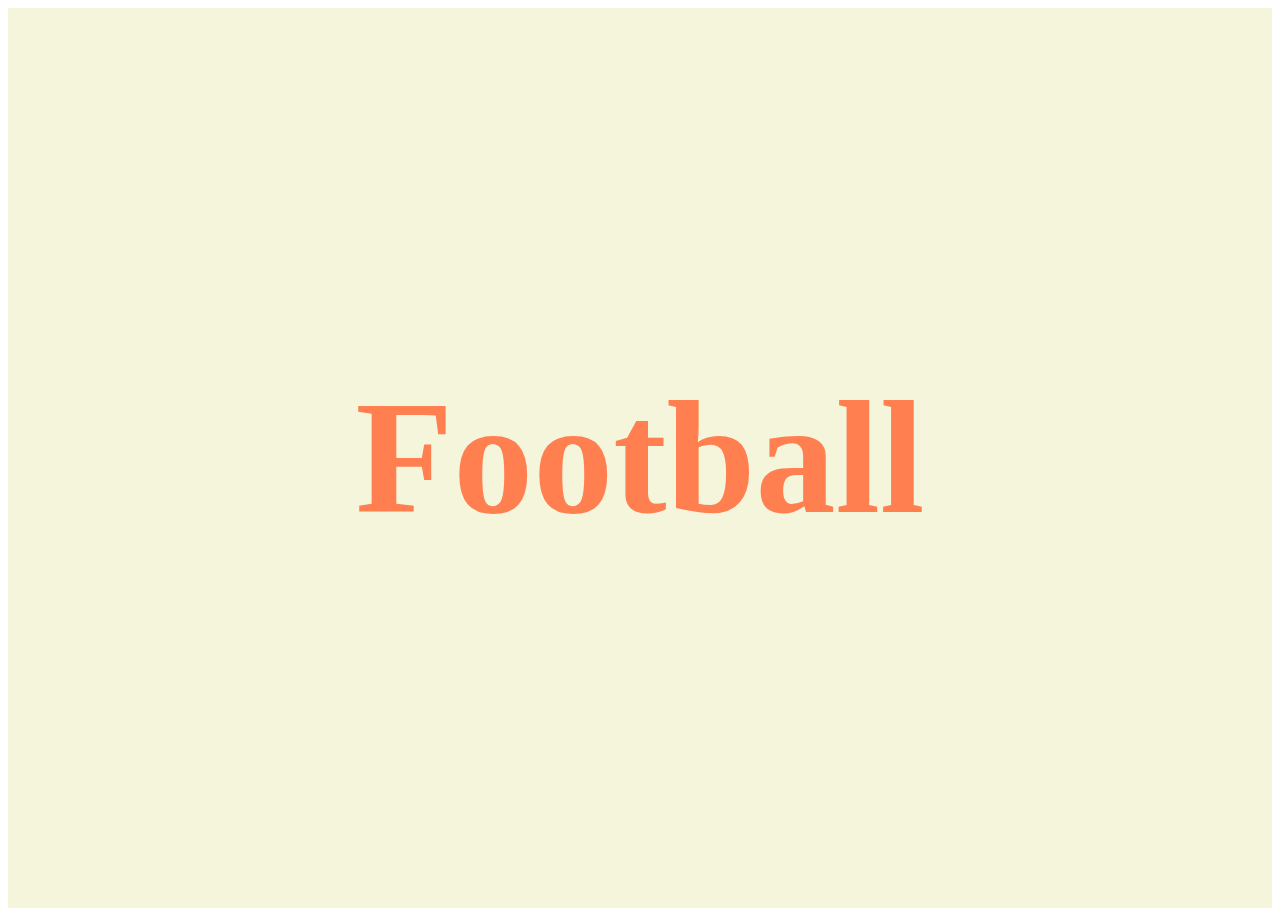
<file: slide-show/index.html>
<!DOCTYPE html>
<html lang="en">
  <head>
    <meta charset="UTF-8" />
    <meta http-equiv="X-UA-Compatible" content="IE=edge" />
    <meta name="viewport" content="width=device-width, initial-scale=1.0" />
    <title>slideshow</title>

    <!-- custom css -->
    <link rel="stylesheet" href="./style.css" />

    <!-- font awesome cdn -->
    <link
      rel="stylesheet"
      href="https://cdnjs.cloudflare.com/ajax/libs/font-awesome/6.0.0-beta3/css/all.min.css"
      integrity="sha512-Fo3rlrZj/k7ujTnHg4CGR2D7kSs0v4LLanw2qksYuRlEzO+tcaEPQogQ0KaoGN26/zrn20ImR1DfuLWnOo7aBA=="
      crossorigin="anonymous"
      referrerpolicy="no-referrer"
    />
  </head>
  <body>
    <div class="slideshow-container">
      <div class="slideshow-elements">
        <div class="slideshow-element current">
          <i class="fas fa-futbol"></i>
          <h2>Football</h2>
        </div>

        <div class="slideshow-element">
          <i class="fas fa-volleyball-ball"></i>
          <h2>Volleyball</h2>
        </div>

        <div class="slideshow-element">
          <i class="fas fa-swimmer"></i>
          <h2>Swimming</h2>
        </div>
      </div>
    </div>

    <script src="./script.js"></script>
  </body>
</html>
</file>
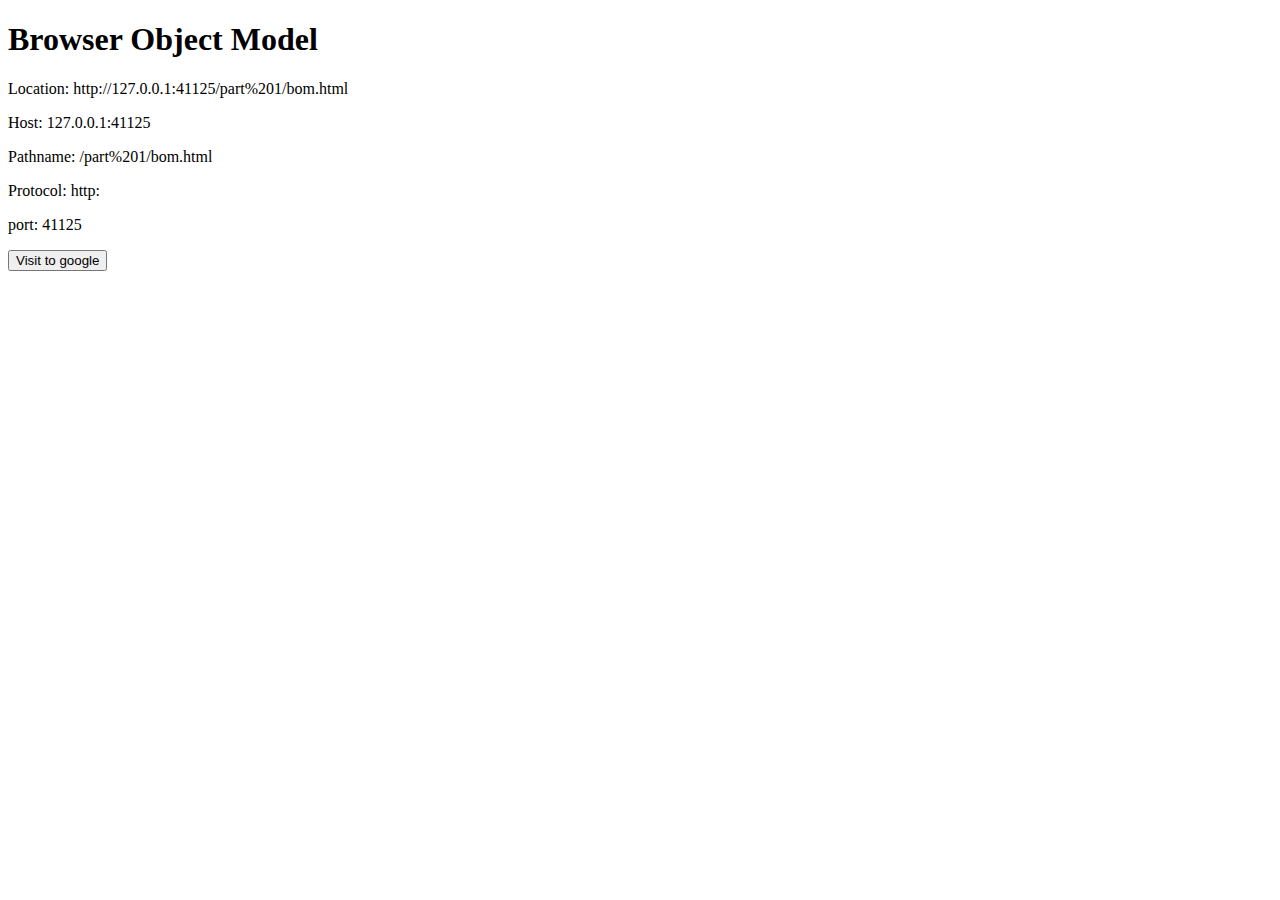
<file: part 1/bom.html>
<!DOCTYPE html>
<html lang="en">
<head>
    <meta charset="UTF-8">
    <meta name="viewport" content="width=device-width, initial-scale=1.0">
    <title>Bom</title>
</head>
<body>
    <h1>
        Browser Object Model
    </h1>
    <div class="location-div">
        <p></p>
        <p></p>
        <p></p>
        <p></p>
        <p></p>
    </div>
    <button id="visit-button">
        Visit to google
    </button>


    <script src="bom.js"></script>
</body>
</html>
</file>
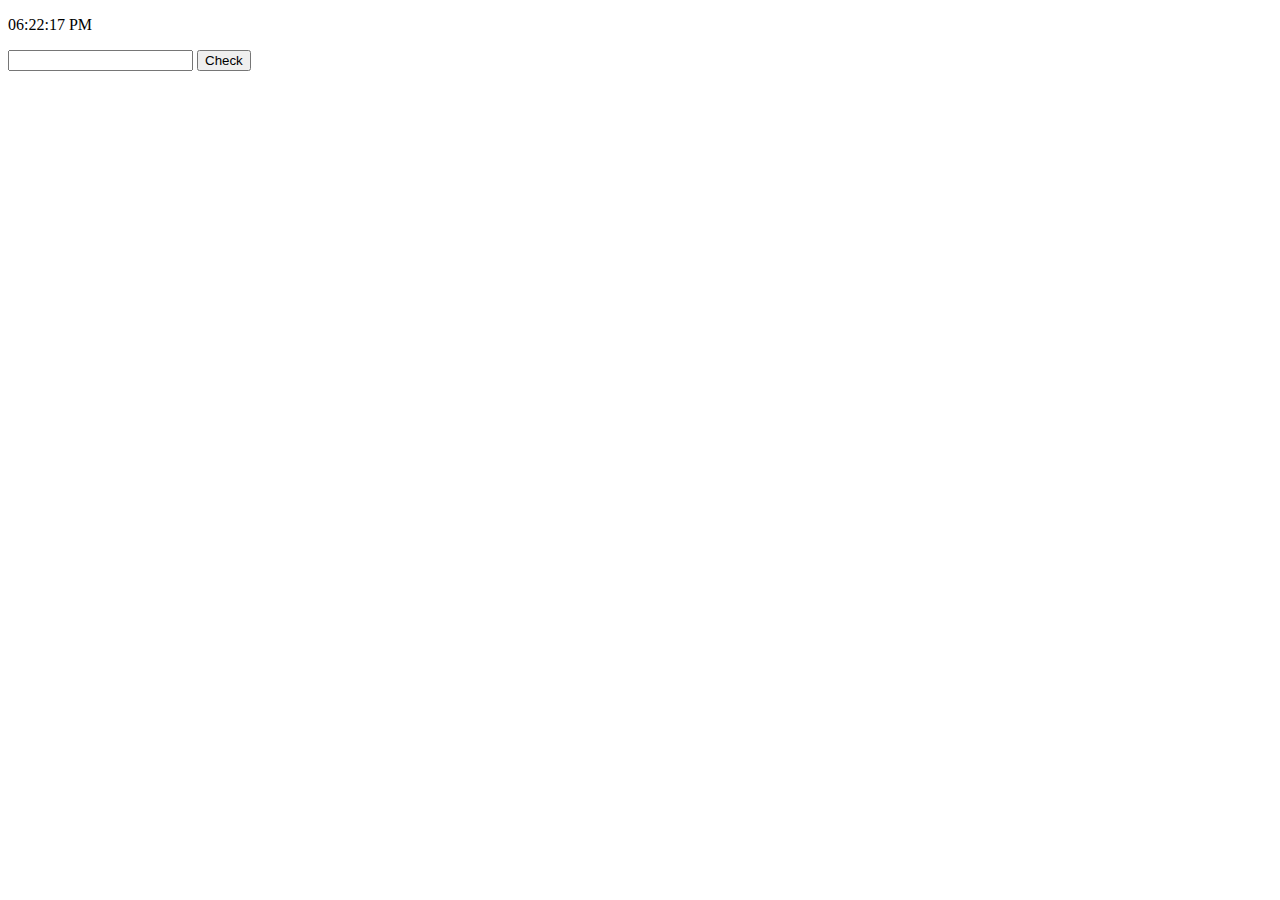
<file: part 1/clock.html>
<!DOCTYPE html>
<html lang="en">
<head>
    <meta charset="UTF-8">
    <meta name="viewport" content="width=device-width, initial-scale=1.0">
    <title>Clock by JS</title>
</head>
<body>
    <p id="time"></p>

    <input type="text" name="" id="numTexrField">
    <button id="checkButton">Check</button>

    <script src="clock.js"></script>
</body>
</html>
</file>
<file: slide-show/style.css>
.slideshow-container {
    display: flex;
    justify-content: center;
    align-items: center;
    height: 100vh;
    background-color: beige;
  }
  .slideshow-element {
    text-align: center;
    position: absolute;
    transform: translate(-50%, -50%) scale(0);
    transition: transform 0.6s;
  }
  .slideshow-element i,
  h2 {
    font-size: 10rem;
    color: coral;
  }
  .slideshow-element.current {
    transform: translate(-50%, -50%) scale(1);
    transition: transform 0.6s;
  }
</file>
